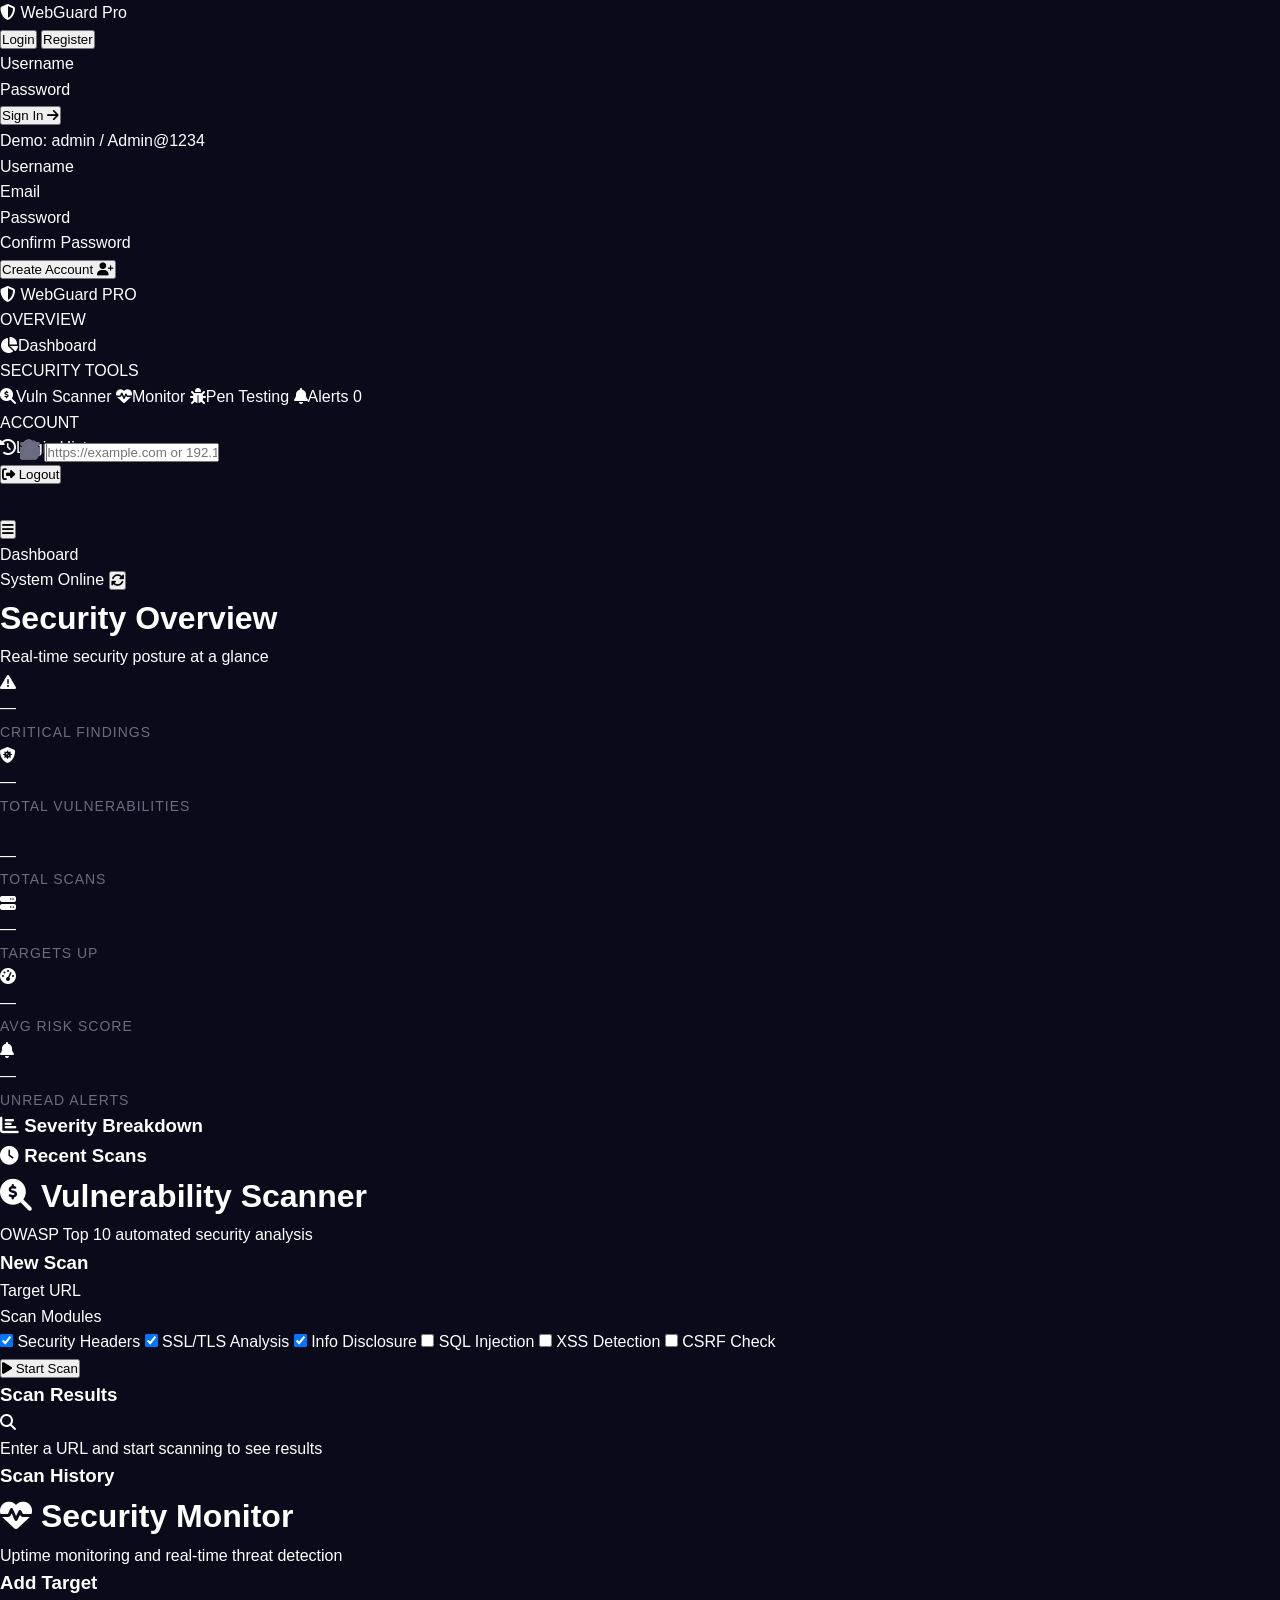
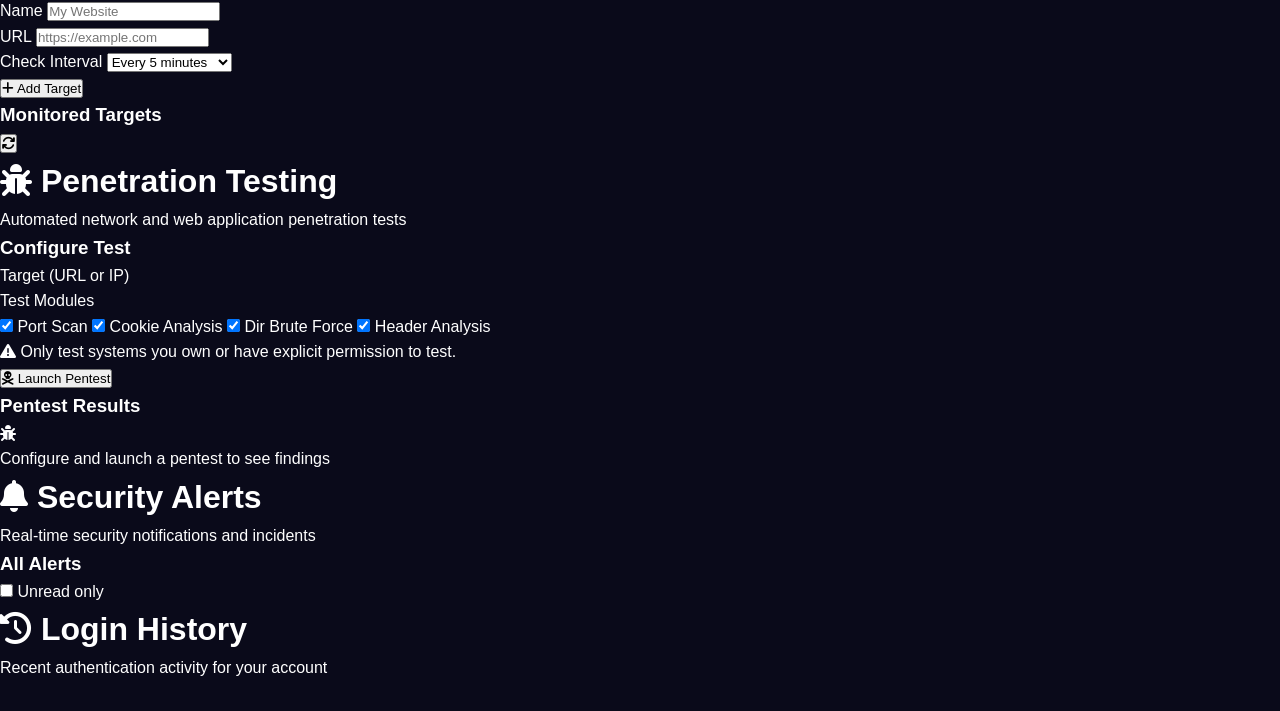
<file: web_security_platform_v2/web_security_platform/templates/index.html>
<!DOCTYPE html>
<html lang="en">
<head>
  <meta charset="UTF-8" />
  <meta name="viewport" content="width=device-width, initial-scale=1.0" />
  <title>WebGuard Pro — Enterprise Security Platform</title>
  <link rel="preconnect" href="https://fonts.googleapis.com" />
  <link href="https://fonts.googleapis.com/css2?family=Inter:wght@300;400;500;600;700&family=JetBrains+Mono:wght@400;500&display=swap" rel="stylesheet" />
  <link rel="stylesheet" href="https://cdnjs.cloudflare.com/ajax/libs/font-awesome/6.5.0/css/all.min.css" />
  <link rel="stylesheet" href="/static/css/style.css" />
</head>
<body>

<!-- ── AUTH OVERLAY ──────────────────────────────────────────────── -->
<div id="authOverlay" class="auth-overlay">
  <div class="auth-card">
    <div class="auth-logo">
      <i class="fas fa-shield-halved"></i>
      <span>WebGuard Pro</span>
    </div>
    <div class="auth-tabs">
      <button class="auth-tab active" onclick="switchAuth('login')">Login</button>
      <button class="auth-tab" onclick="switchAuth('register')">Register</button>
    </div>

    <!-- Login Form -->
    <form id="loginForm" onsubmit="handleLogin(event)">
      <div class="form-group">
        <label>Username</label>
        <div class="input-icon">
          <i class="fas fa-user"></i>
          <input type="text" id="loginUsername" placeholder="Enter username" required />
        </div>
      </div>
      <div class="form-group">
        <label>Password</label>
        <div class="input-icon">
          <i class="fas fa-lock"></i>
          <input type="password" id="loginPassword" placeholder="Enter password" required />
        </div>
      </div>
      <div id="loginError" class="form-error hidden"></div>
      <button type="submit" class="btn btn-primary btn-full" id="loginBtn">
        <span>Sign In</span>
        <i class="fas fa-arrow-right"></i>
      </button>
      <p class="auth-hint">Demo: admin / Admin@1234</p>
    </form>

    <!-- Register Form -->
    <form id="registerForm" class="hidden" onsubmit="handleRegister(event)">
      <div class="form-group">
        <label>Username</label>
        <div class="input-icon">
          <i class="fas fa-user"></i>
          <input type="text" id="regUsername" placeholder="3-50 alphanumeric" required />
        </div>
      </div>
      <div class="form-group">
        <label>Email</label>
        <div class="input-icon">
          <i class="fas fa-envelope"></i>
          <input type="email" id="regEmail" placeholder="your@email.com" required />
        </div>
      </div>
      <div class="form-group">
        <label>Password</label>
        <div class="input-icon">
          <i class="fas fa-lock"></i>
          <input type="password" id="regPassword" placeholder="Min 8 chars, uppercase, number, symbol" required />
        </div>
      </div>
      <div class="form-group">
        <label>Confirm Password</label>
        <div class="input-icon">
          <i class="fas fa-lock"></i>
          <input type="password" id="regConfirm" placeholder="Repeat password" required />
        </div>
      </div>
      <div id="registerError" class="form-error hidden"></div>
      <button type="submit" class="btn btn-primary btn-full">
        <span>Create Account</span>
        <i class="fas fa-user-plus"></i>
      </button>
    </form>
  </div>
</div>

<!-- ── MAIN APP ──────────────────────────────────────────────────── -->
<div id="app" class="hidden">

  <!-- Sidebar -->
  <aside class="sidebar" id="sidebar">
    <div class="sidebar-logo">
      <i class="fas fa-shield-halved"></i>
      <span>WebGuard</span>
      <span class="badge-pro">PRO</span>
    </div>

    <nav class="sidebar-nav">
      <div class="nav-section">OVERVIEW</div>
      <a class="nav-item active" onclick="showPage('dashboard')" data-page="dashboard">
        <i class="fas fa-chart-pie"></i><span>Dashboard</span>
      </a>

      <div class="nav-section">SECURITY TOOLS</div>
      <a class="nav-item" onclick="showPage('scanner')" data-page="scanner">
        <i class="fas fa-search-dollar"></i><span>Vuln Scanner</span>
      </a>
      <a class="nav-item" onclick="showPage('monitor')" data-page="monitor">
        <i class="fas fa-heartbeat"></i><span>Monitor</span>
      </a>
      <a class="nav-item" onclick="showPage('pentest')" data-page="pentest">
        <i class="fas fa-bug"></i><span>Pen Testing</span>
      </a>
      <a class="nav-item" onclick="showPage('alerts')" data-page="alerts">
        <i class="fas fa-bell"></i><span>Alerts</span>
        <span class="nav-badge" id="alertBadge">0</span>
      </a>

      <div class="nav-section">ACCOUNT</div>
      <a class="nav-item" onclick="showPage('history')" data-page="history">
        <i class="fas fa-history"></i><span>Login History</span>
      </a>
    </nav>

    <div class="sidebar-footer">
      <div class="user-info" id="userInfo"></div>
      <button class="btn-logout" onclick="logout()">
        <i class="fas fa-sign-out-alt"></i> Logout
      </button>
    </div>
  </aside>

  <!-- Main Content -->
  <main class="main-content">
    <header class="topbar">
      <div class="topbar-left">
        <button class="sidebar-toggle" onclick="toggleSidebar()"><i class="fas fa-bars"></i></button>
        <div class="breadcrumb" id="breadcrumb">Dashboard</div>
      </div>
      <div class="topbar-right">
        <div class="status-dot online"></div>
        <span class="status-text">System Online</span>
        <button class="icon-btn" onclick="refreshCurrent()"><i class="fas fa-sync-alt"></i></button>
      </div>
    </header>

    <!-- Dashboard Page -->
    <div id="page-dashboard" class="page active">
      <div class="page-header">
        <h1>Security Overview</h1>
        <p>Real-time security posture at a glance</p>
      </div>

      <div class="stats-grid">
        <div class="stat-card critical">
          <div class="stat-icon"><i class="fas fa-exclamation-triangle"></i></div>
          <div class="stat-info">
            <div class="stat-value" id="stat-critical">—</div>
            <div class="stat-label">Critical Findings</div>
          </div>
        </div>
        <div class="stat-card high">
          <div class="stat-icon"><i class="fas fa-shield-virus"></i></div>
          <div class="stat-info">
            <div class="stat-value" id="stat-vulns">—</div>
            <div class="stat-label">Total Vulnerabilities</div>
          </div>
        </div>
        <div class="stat-card info">
          <div class="stat-icon"><i class="fas fa-radar"></i></div>
          <div class="stat-info">
            <div class="stat-value" id="stat-scans">—</div>
            <div class="stat-label">Total Scans</div>
          </div>
        </div>
        <div class="stat-card success">
          <div class="stat-icon"><i class="fas fa-server"></i></div>
          <div class="stat-info">
            <div class="stat-value" id="stat-monitors">—</div>
            <div class="stat-label">Targets Up</div>
          </div>
        </div>
        <div class="stat-card warning">
          <div class="stat-icon"><i class="fas fa-tachometer-alt"></i></div>
          <div class="stat-info">
            <div class="stat-value" id="stat-risk">—</div>
            <div class="stat-label">Avg Risk Score</div>
          </div>
        </div>
        <div class="stat-card neutral">
          <div class="stat-icon"><i class="fas fa-bell"></i></div>
          <div class="stat-info">
            <div class="stat-value" id="stat-alerts">—</div>
            <div class="stat-label">Unread Alerts</div>
          </div>
        </div>
      </div>

      <div class="dashboard-grid">
        <div class="card">
          <div class="card-header">
            <h3><i class="fas fa-chart-bar"></i> Severity Breakdown</h3>
          </div>
          <div class="card-body">
            <div id="severityChart" class="severity-chart"></div>
          </div>
        </div>
        <div class="card">
          <div class="card-header">
            <h3><i class="fas fa-clock"></i> Recent Scans</h3>
          </div>
          <div class="card-body">
            <div id="recentScansTable" class="scroll-table"></div>
          </div>
        </div>
      </div>
    </div>

    <!-- Scanner Page -->
    <div id="page-scanner" class="page">
      <div class="page-header">
        <h1><i class="fas fa-search-dollar"></i> Vulnerability Scanner</h1>
        <p>OWASP Top 10 automated security analysis</p>
      </div>

      <div class="tool-layout">
        <div class="tool-panel">
          <div class="card">
            <div class="card-header"><h3>New Scan</h3></div>
            <div class="card-body">
              <div class="form-group">
                <label>Target URL</label>
                <div class="input-icon">
                  <i class="fas fa-globe"></i>
                  <input type="url" id="scanUrl" placeholder="https://example.com" />
                </div>
              </div>
              <div class="form-group">
                <label>Scan Modules</label>
                <div class="checkbox-grid">
                  <label class="checkbox-item"><input type="checkbox" value="headers" checked /> Security Headers</label>
                  <label class="checkbox-item"><input type="checkbox" value="ssl" checked /> SSL/TLS Analysis</label>
                  <label class="checkbox-item"><input type="checkbox" value="info_disclosure" checked /> Info Disclosure</label>
                  <label class="checkbox-item"><input type="checkbox" value="injection" /> SQL Injection</label>
                  <label class="checkbox-item"><input type="checkbox" value="xss" /> XSS Detection</label>
                  <label class="checkbox-item"><input type="checkbox" value="csrf" /> CSRF Check</label>
                </div>
              </div>
              <button class="btn btn-primary btn-full" onclick="startScan()">
                <i class="fas fa-play"></i> Start Scan
              </button>
            </div>
          </div>
        </div>

        <div class="results-panel">
          <div class="card">
            <div class="card-header">
              <h3>Scan Results</h3>
              <div id="scanStatus" class="scan-status-badge hidden"></div>
            </div>
            <div class="card-body">
              <div id="scanResults" class="results-container">
                <div class="empty-state">
                  <i class="fas fa-search"></i>
                  <p>Enter a URL and start scanning to see results</p>
                </div>
              </div>
            </div>
          </div>

          <div class="card">
            <div class="card-header"><h3>Scan History</h3></div>
            <div class="card-body">
              <div id="scanHistory" class="scroll-table"></div>
            </div>
          </div>
        </div>
      </div>
    </div>

    <!-- Monitor Page -->
    <div id="page-monitor" class="page">
      <div class="page-header">
        <h1><i class="fas fa-heartbeat"></i> Security Monitor</h1>
        <p>Uptime monitoring and real-time threat detection</p>
      </div>

      <div class="tool-layout">
        <div class="tool-panel">
          <div class="card">
            <div class="card-header"><h3>Add Target</h3></div>
            <div class="card-body">
              <div class="form-group">
                <label>Name</label>
                <input type="text" id="monName" placeholder="My Website" />
              </div>
              <div class="form-group">
                <label>URL</label>
                <input type="url" id="monUrl" placeholder="https://example.com" />
              </div>
              <div class="form-group">
                <label>Check Interval</label>
                <select id="monInterval">
                  <option value="1">Every 1 minute</option>
                  <option value="5" selected>Every 5 minutes</option>
                  <option value="15">Every 15 minutes</option>
                  <option value="60">Every hour</option>
                </select>
              </div>
              <button class="btn btn-primary btn-full" onclick="addMonitorTarget()">
                <i class="fas fa-plus"></i> Add Target
              </button>
            </div>
          </div>
        </div>

        <div class="results-panel">
          <div class="card">
            <div class="card-header">
              <h3>Monitored Targets</h3>
              <button class="btn btn-sm" onclick="loadMonitorTargets()"><i class="fas fa-sync"></i></button>
            </div>
            <div class="card-body">
              <div id="monitorTargets" class="targets-grid"></div>
            </div>
          </div>
        </div>
      </div>
    </div>

    <!-- Pentest Page -->
    <div id="page-pentest" class="page">
      <div class="page-header">
        <h1><i class="fas fa-bug"></i> Penetration Testing</h1>
        <p>Automated network and web application penetration tests</p>
      </div>

      <div class="tool-layout">
        <div class="tool-panel">
          <div class="card">
            <div class="card-header"><h3>Configure Test</h3></div>
            <div class="card-body">
              <div class="form-group">
                <label>Target (URL or IP)</label>
                <div class="input-icon">
                  <i class="fas fa-crosshairs"></i>
                  <input type="text" id="pentestTarget" placeholder="https://example.com or 192.168.1.1" />
                </div>
              </div>
              <div class="form-group">
                <label>Test Modules</label>
                <div class="checkbox-grid">
                  <label class="checkbox-item"><input type="checkbox" value="port_scan" checked /> Port Scan</label>
                  <label class="checkbox-item"><input type="checkbox" value="cookie_analysis" checked /> Cookie Analysis</label>
                  <label class="checkbox-item"><input type="checkbox" value="directory_brute" checked /> Dir Brute Force</label>
                  <label class="checkbox-item"><input type="checkbox" value="header_analysis" checked /> Header Analysis</label>
                </div>
              </div>
              <div class="warning-box">
                <i class="fas fa-exclamation-triangle"></i>
                <span>Only test systems you own or have explicit permission to test.</span>
              </div>
              <button class="btn btn-danger btn-full" onclick="startPentest()">
                <i class="fas fa-skull-crossbones"></i> Launch Pentest
              </button>
            </div>
          </div>
        </div>

        <div class="results-panel">
          <div class="card">
            <div class="card-header">
              <h3>Pentest Results</h3>
              <div id="pentestStatus" class="scan-status-badge hidden"></div>
            </div>
            <div class="card-body">
              <div id="pentestResults" class="results-container">
                <div class="empty-state">
                  <i class="fas fa-bug"></i>
                  <p>Configure and launch a pentest to see findings</p>
                </div>
              </div>
            </div>
          </div>
        </div>
      </div>
    </div>

    <!-- Alerts Page -->
    <div id="page-alerts" class="page">
      <div class="page-header">
        <h1><i class="fas fa-bell"></i> Security Alerts</h1>
        <p>Real-time security notifications and incidents</p>
      </div>
      <div class="card">
        <div class="card-header">
          <h3>All Alerts</h3>
          <label class="toggle-label">
            <input type="checkbox" id="unreadOnly" onchange="loadAlerts()" /> Unread only
          </label>
        </div>
        <div class="card-body">
          <div id="alertsList"></div>
        </div>
      </div>
    </div>

    <!-- Login History Page -->
    <div id="page-history" class="page">
      <div class="page-header">
        <h1><i class="fas fa-history"></i> Login History</h1>
        <p>Recent authentication activity for your account</p>
      </div>
      <div class="card">
        <div class="card-body">
          <div id="loginHistory" class="scroll-table"></div>
        </div>
      </div>
    </div>

  </main>
</div>

<!-- Toast Notifications -->
<div id="toastContainer" class="toast-container"></div>

<script src="/static/js/app.js"></script>
</body>
</html>
</file>
<file: static/css/style.css>
/* ========================================
   PROFESSIONAL PENTEST PLATFORM CSS
   ======================================== */

/* CSS Variables */
:root {
    --primary-bg: #0a0a1a;
    --secondary-bg: #1e1e2f;
    --card-bg: #2d2d44;
    --border-color: #3d3d5c;
    --text-primary: #ffffff;
    --text-secondary: #a0a0b0;
    --text-muted: #6c6c80;
    --accent-red: #ff4757;
    --accent-green: #2ed573;
    --accent-blue: #1e90ff;
    --accent-orange: #ffa502;
    --accent-purple: #a55eea;
    --gradient-dark: linear-gradient(135deg, #0a0a1a, #1e1e2f);
    --gradient-red: linear-gradient(135deg, #ff4757, #ff6b81);
    --gradient-green: linear-gradient(135deg, #2ed573, #7bed9f);
    --gradient-blue: linear-gradient(135deg, #1e90ff, #70a1ff);
    --shadow-sm: 0 2px 10px rgba(0, 0, 0, 0.1);
    --shadow-md: 0 5px 20px rgba(0, 0, 0, 0.2);
    --shadow-lg: 0 10px 40px rgba(0, 0, 0, 0.3);
    --shadow-red: 0 5px 20px rgba(255, 71, 87, 0.2);
    --radius-sm: 8px;
    --radius-md: 12px;
    --radius-lg: 20px;
    --transition: all 0.3s ease;
}

/* Global Reset */
* {
    margin: 0;
    padding: 0;
    box-sizing: border-box;
}

body {
    font-family: 'Segoe UI', Tahoma, Geneva, Verdana, sans-serif;
    background: var(--primary-bg);
    color: var(--text-primary);
    line-height: 1.6;
    min-height: 100vh;
    display: flex;
    flex-direction: column;
}

.container {
    max-width: 1200px;
    margin: 0 auto;
    padding: 0 20px;
}

/* ========================================
   HEADER
   ======================================== */
.header {
    background: var(--secondary-bg);
    border-bottom: 1px solid var(--border-color);
    padding: 15px 0;
    position: sticky;
    top: 0;
    z-index: 1000;
    backdrop-filter: blur(10px);
}

.header-content {
    display: flex;
    justify-content: space-between;
    align-items: center;
}

.logo {
    display: flex;
    align-items: center;
    gap: 15px;
}

.logo i {
    font-size: 28px;
    color: var(--accent-red);
    animation: pulse 2s infinite;
}

@keyframes pulse {
    0%, 100% { transform: scale(1); }
    50% { transform: scale(1.1); }
}

.logo h1 {
    font-size: 24px;
    background: var(--gradient-red);
    -webkit-background-clip: text;
    -webkit-text-fill-color: transparent;
    background-clip: text;
}

.nav {
    display: flex;
    gap: 10px;
}

.nav-link {
    padding: 10px 20px;
    color: var(--text-secondary);
    text-decoration: none;
    border-radius: var(--radius-sm);
    transition: var(--transition);
    display: flex;
    align-items: center;
    gap: 8px;
    font-weight: 500;
}

.nav-link:hover {
    background: var(--card-bg);
    color: var(--text-primary);
    transform: translateY(-2px);
}

.nav-link.active {
    background: var(--accent-red);
    color: white;
    box-shadow: var(--shadow-red);
}

/* ========================================
   MAIN CONTENT
   ======================================== */
.main-content {
    flex: 1;
    padding: 30px 0;
}

/* ========================================
   HERO SECTION
   ======================================== */
.hero {
    text-align: center;
    padding: 40px 0;
}

.hero-title {
    font-size: 42px;
    margin-bottom: 15px;
    background: var(--gradient-red);
    -webkit-background-clip: text;
    -webkit-text-fill-color: transparent;
    background-clip: text;
}

.hero-subtitle {
    font-size: 18px;
    color: var(--text-secondary);
    margin-bottom: 30px;
}

.hero-stats {
    display: flex;
    justify-content: center;
    gap: 40px;
    margin-top: 20px;
}

.stat {
    text-align: center;
}

.stat-number {
    font-size: 36px;
    font-weight: bold;
    background: var(--gradient-blue);
    -webkit-background-clip: text;
    -webkit-text-fill-color: transparent;
    background-clip: text;
}

.stat-label {
    font-size: 14px;
    color: var(--text-muted);
    text-transform: uppercase;
    letter-spacing: 1px;
}

/* ========================================
   INPUT SECTION
   ======================================== */
.input-section {
    margin: 30px 0;
}

.input-box {
    background: var(--secondary-bg);
    padding: 30px;
    border-radius: var(--radius-lg);
    border: 1px solid var(--border-color);
    box-shadow: var(--shadow-md);
}

.input-wrapper {
    display: flex;
    gap: 15px;
    position: relative;
}

.input-icon {
    position: absolute;
    left: 20px;
    top: 50%;
    transform: translateY(-50%);
    color: var(--text-muted);
    font-size: 20px;
    z-index: 1;
}

.url-input {
    flex: 1;
    padding: 15px 20px 15px 50px;
    background: var(--primary-bg);
    border: 2px solid var(--border-color);
    border-radius: var(--radius-md);
    color: var(--text-primary);
    font-size: 16px;
    transition: var(--transition);
}

.url-input:focus {
    outline: none;
    border-color: var(--accent-red);
    box-shadow: var(--shadow-red);
}

.url-input::placeholder {
    color: var(--text-muted);
}

.analyze-btn {
    padding: 15px 40px;
    background: var(--gradient-red);
    border: none;
    border-radius: var(--radius-md);
    color: white;
    font-size: 16px;
    font-weight: bold;
    cursor: pointer;
    transition: var(--transition);
    display: flex;
    align-items: center;
    gap: 10px;
    white-space: nowrap;
}

.analyze-btn:hover {
    transform: translateY(-2px);
    box-shadow: var(--shadow-lg);
}

.analyze-btn:active {
    transform: translateY(0);
}

.analyze-btn:disabled {
    background: #666;
    cursor: not-allowed;
    transform: none;
}

.quick-urls {
    margin-top: 15px;
    display: flex;
    align-items: center;
    gap: 10px;
    flex-wrap: wrap;
}

.quick-label {
    color: var(--text-muted);
    font-size: 14px;
}

.quick-btn {
    padding: 8px 15px;
    background: var(--card-bg);
    border: 1px solid var(--border-color);
    border-radius: var(--radius-sm);
    color: var(--text-secondary);
    cursor: pointer;
    transition: var(--transition);
    font-size: 14px;
}

.quick-btn:hover {
    background: var(--accent-red);
    color: white;
    border-color: var(--accent-red);
}

/* ========================================
   ERROR MESSAGE
   ======================================== */
.error-message {
    display: none;
    background: var(--accent-red);
    color: white;
    padding: 15px 20px;
    border-radius: var(--radius-md);
    margin: 20px 0;
    align-items: center;
    gap: 10px;
    animation: slideDown 0.3s ease;
}

@keyframes slideDown {
    from {
        transform: translateY(-20px);
        opacity: 0;
    }
    to {
        transform: translateY(0);
        opacity: 1;
    }
}

/* ========================================
   LOADER
   ======================================== */
.loader {
    display: none;
    width: 50px;
    height: 50px;
    border: 4px solid var(--border-color);
    border-top: 4px solid var(--accent-red);
    border-radius: 50%;
    animation: spin 1s linear infinite;
    margin: 30px auto;
}

@keyframes spin {
    0% { transform: rotate(0deg); }
    100% { transform: rotate(360deg); }
}

/* ========================================
   RESULTS SECTION
   ======================================== */
.results-section {
    animation: fadeIn 0.5s ease;
}

@keyframes fadeIn {
    from { opacity: 0; transform: translateY(20px); }
    to { opacity: 1; transform: translateY(0); }
}

/* Score Card */
.score-card {
    background: var(--gradient-dark);
    padding: 30px;
    border-radius: var(--radius-lg);
    display: flex;
    align-items: center;
    gap: 30px;
    margin-bottom: 30px;
    border: 1px solid var(--border-color);
}

.grade-circle {
    width: 120px;
    height: 120px;
    border-radius: 50%;
    background: var(--gradient-red);
    display: flex;
    align-items: center;
    justify-content: center;
    box-shadow: var(--shadow-red);
}

.grade-circle span {
    font-size: 48px;
    font-weight: bold;
    color: white;
}

.score-info h3 {
    font-size: 20px;
    color: var(--text-secondary);
    margin-bottom: 10px;
}

.score-info p {
    font-size: 48px;
    font-weight: bold;
    background: var(--gradient-blue);
    -webkit-background-clip: text;
    -webkit-text-fill-color: transparent;
    background-clip: text;
}

.score-bar {
    width: 200px;
    height: 8px;
    background: var(--primary-bg);
    border-radius: 10px;
    overflow: hidden;
    margin-top: 10px;
}

.score-fill {
    height: 100%;
    background: var(--gradient-green);
    border-radius: 10px;
    transition: width 0.5s ease;
}

/* Metrics Grid */
.metrics-grid {
    display: grid;
    grid-template-columns: repeat(auto-fit, minmax(250px, 1fr));
    gap: 20px;
    margin-bottom: 30px;
}

.metric-card {
    background: var(--secondary-bg);
    padding: 25px;
    border-radius: var(--radius-md);
    border: 1px solid var(--border-color);
    transition: var(--transition);
    display: flex;
    align-items: flex-start;
    gap: 15px;
}

.metric-card:hover {
    transform: translateY(-5px);
    box-shadow: var(--shadow-lg);
    border-color: var(--accent-red);
}

.metric-icon {
    font-size: 30px;
    color: var(--accent-red);
}

.metric-content h3 {
    font-size: 14px;
    color: var(--text-muted);
    text-transform: uppercase;
    letter-spacing: 1px;
    margin-bottom: 10px;
}

.metric-content p {
    font-size: 28px;
    font-weight: bold;
    color: var(--text-primary);
}

.metric-label {
    font-size: 12px;
    color: var(--text-muted);
}

/* Chart Section */
.chart-section {
    background: var(--secondary-bg);
    padding: 30px;
    border-radius: var(--radius-lg);
    margin-bottom: 30px;
    border: 1px solid var(--border-color);
}

.chart-section h3 {
    margin-bottom: 20px;
    color: var(--text-secondary);
    display: flex;
    align-items: center;
    gap: 10px;
}

.chart-container {
    position: relative;
    height: 300px;
    width: 100%;
}

/* Security Details */
.security-details {
    background: var(--secondary-bg);
    padding: 30px;
    border-radius: var(--radius-lg);
    margin-bottom: 30px;
    border: 1px solid var(--border-color);
}

.security-details h3 {
    margin-bottom: 20px;
    color: var(--text-secondary);
    display: flex;
    align-items: center;
    gap: 10px;
}

.security-grid {
    display: grid;
    grid-template-columns: repeat(auto-fit, minmax(200px, 1fr));
    gap: 15px;
}

.security-item {
    padding: 15px;
    border-radius: var(--radius-sm);
    background: var(--primary-bg);
    text-align: center;
}

.security-item.pass {
    border-left: 4px solid var(--accent-green);
}

.security-item.fail {
    border-left: 4px solid var(--accent-red);
}

.security-item i {
    font-size: 24px;
    margin-bottom: 10px;
}

.security-item.pass i {
    color: var(--accent-green);
}

.security-item.fail i {
    color: var(--accent-red);
}

/* Recommendations */
.recommendations {
    background: var(--secondary-bg);
    padding: 30px;
    border-radius: var(--radius-lg);
    margin-bottom: 30px;
    border: 1px solid var(--border-color);
}

.recommendations h3 {
    margin-bottom: 20px;
    color: var(--text-secondary);
    display: flex;
    align-items: center;
    gap: 10px;
}

.rec-item {
    padding: 15px;
    background: var(--primary-bg);
    border-radius: var(--radius-sm);
    margin-bottom: 10px;
    border-left: 4px solid var(--accent-orange);
}

/* Action Buttons */
.action-buttons {
    display: flex;
    gap: 15px;
    flex-wrap: wrap;
    margin-bottom: 30px;
}

.action-btn {
    padding: 15px 30px;
    border: none;
    border-radius: var(--radius-md);
    font-size: 16px;
    font-weight: bold;
    cursor: pointer;
    transition: var(--transition);
    display: flex;
    align-items: center;
    gap: 10px;
}

.action-btn.primary {
    background: var(--gradient-red);
    color: white;
}

.action-btn.secondary {
    background: var(--card-bg);
    color: var(--text-primary);
    border: 1px solid var(--border-color);
}

.action-btn:hover {
    transform: translateY(-2px);
    box-shadow: var(--shadow-lg);
}

/* ========================================
   FOOTER
   ======================================== */
.footer {
    background: var(--secondary-bg);
    padding: 20px 0;
    border-top: 1px solid var(--border-color);
    margin-top: auto;
}

.footer-content {
    display: flex;
    justify-content: space-between;
    align-items: center;
    color: var(--text-muted);
    font-size: 14px;
}

.footer-left,
.footer-center,
.footer-right {
    display: flex;
    align-items: center;
    gap: 10px;
}

.footer-right a {
    color: var(--text-muted);
    font-size: 20px;
    transition: var(--transition);
}

.footer-right a:hover {
    color: var(--accent-red);
}

/* ========================================
   RESPONSIVE DESIGN
   ======================================== */
@media (max-width: 768px) {
    .header-content {
        flex-direction: column;
        gap: 15px;
    }
    
    .nav {
        flex-wrap: wrap;
        justify-content: center;
    }
    
    .hero-title {
        font-size: 28px;
    }
    
    .hero-stats {
        flex-direction: column;
        gap: 20px;
    }
    
    .input-wrapper {
        flex-direction: column;
    }
    
    .score-card {
        flex-direction: column;
        text-align: center;
    }
    
    .metrics-grid {
        grid-template-columns: 1fr;
    }
    
    .action-buttons {
        flex-direction: column;
    }
    
    .footer-content {
        flex-direction: column;
        gap: 15px;
        text-align: center;
    }
    
    .security-grid {
        grid-template-columns: 1fr;
    }
}

@media (max-width: 480px) {
    .container {
        padding: 0 15px;
    }
    
    .hero-title {
        font-size: 24px;
    }
    
    .url-input {
        font-size: 14px;
    }
    
    .analyze-btn {
        padding: 12px 20px;
        font-size: 14px;
    }
}
</file>
